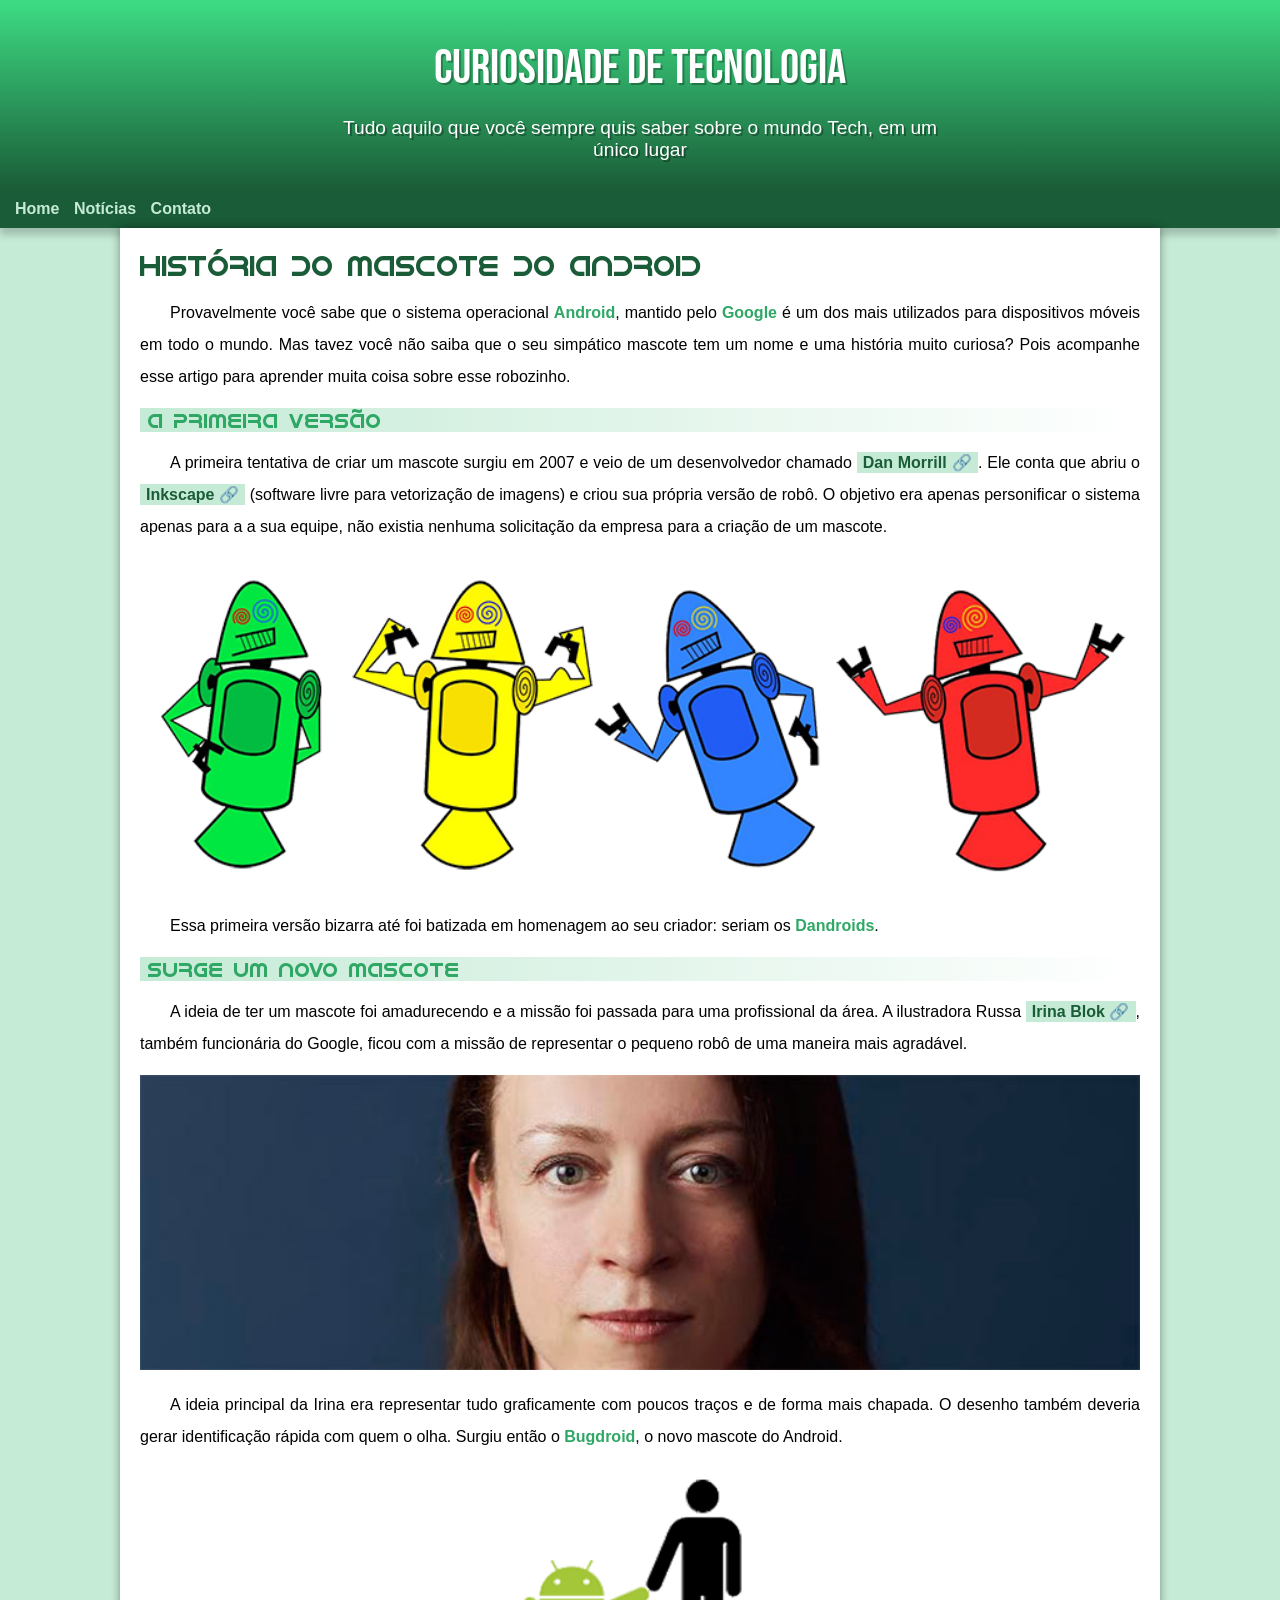
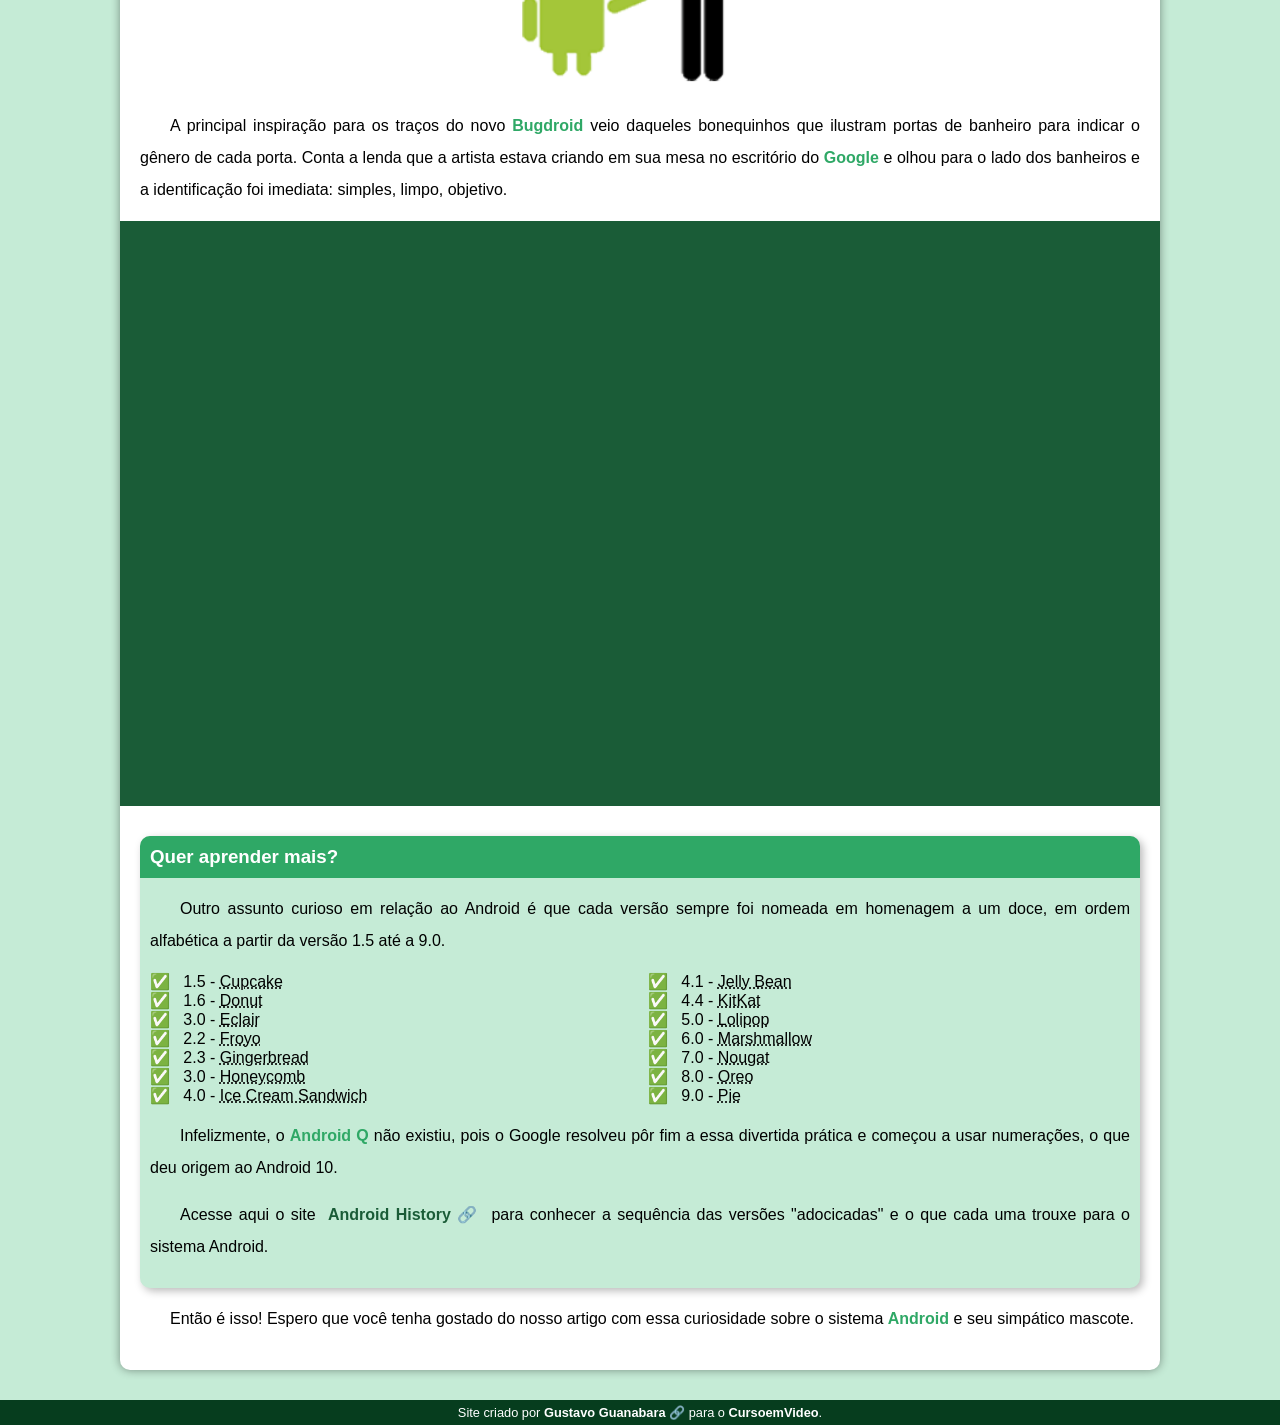
<file: index.html>
<!DOCTYPE html>
<html lang="pt-br">
<head>
    <meta charset="UTF-8">
    <meta name="viewport" content="width=device-width, initial-scale=1.0">
    <title>Como surgiu o mascote do Android?</title>
    <link rel="shortcut icon" href="imagens/favicon.ico" type="image/x-icon">
    <link rel="stylesheet" href="estilo/style.css">
</head>
<body>
    <header>
        <h1>Curiosidade de Tecnologia</h1>
        <p>Tudo aquilo que você sempre quis saber sobre o mundo Tech, em um único lugar</p>
    </header>
    <nav>
        <a href="#">Home</a>
        <a href="#">Notícias</a>
        <a href="#">Contato</a>
    </nav>
    <main>
        <article>
            <h1>História do Mascote do Android</h1>

            <p>Provavelmente você sabe que o sistema operacional <strong>Android</strong>, mantido pelo <strong>Google</strong> é um dos mais utilizados para dispositivos móveis em todo o mundo. Mas tavez você não saiba que o seu simpático mascote tem um nome e uma história muito curiosa? Pois acompanhe esse artigo para aprender muita coisa sobre esse robozinho.</p>

            <h2>A primeira versão</h2>

            <p>A primeira tentativa de criar um mascote surgiu em 2007 e veio de um desenvolvedor chamado <a href="https://androidcommunity.com/dan-morrill-shows-us-the-android-mascot-that-almost-was-20130103/" target="_blank" rel="external" class="externo" class="externo">Dan Morrill</a>. Ele conta que abriu o <a href="https://inkscape.org/pt-br/" target="_blank" rel="external" class="externo">Inkscape</a> (software livre para vetorização de imagens) e criou sua própria versão de robô. O objetivo era apenas personificar o sistema apenas para a a sua equipe, não existia nenhuma solicitação da empresa para a criação de um mascote.</p>

            <picture>
                <source media="(max-width: 670px)" srcset="imagens/dan-droids-pq.png">
                <img src="imagens/dan-droids.png" alt="Primeiro mascote do Android">
            </picture>

            <p>Essa primeira versão bizarra até foi batizada em homenagem ao seu criador: seriam os <strong>Dandroids</strong>.</p>

            <h2>Surge um novo mascote</h2>

            <p>A ideia de ter um mascote foi amadurecendo e a missão foi passada para uma profissional da área. A ilustradora Russa <a href="https://www.irinablok.com/android" target="_blank" rel="external" class="externo">Irina Blok</a>, também funcionária do Google, ficou com a missão de representar o pequeno robô de uma maneira mais agradável.</p>

            <picture>
                <source media="(max-width: 670px)" srcset="imagens/irina-blok-pq.jpg">
                <img src="imagens/irina-blok.jpg" alt="Irina blok, criadora do Bugdroid">
            </picture>

            <p>A ideia principal da Irina era representar tudo graficamente com poucos traços e de forma mais chapada. O desenho também deveria gerar identificação rápida com quem o olha. Surgiu então o <strong>Bugdroid</strong>, o novo mascote do Android.</p>

            <img src="imagens/bugdroid.png" class="pequena" alt="Bugdroid">

            <p>A principal inspiração para os traços do novo <strong>Bugdroid</strong> veio daqueles bonequinhos que ilustram portas de banheiro para indicar o gênero de cada porta. Conta a lenda que a artista estava criando em sua mesa no escritório do <strong>Google</strong> e olhou para o lado dos banheiros e a identificação foi imediata: simples, limpo, objetivo.</p>

            <div class="video">
                <iframe width="560" height="315" src="https://www.youtube.com/embed/l2UDgpLz20M?si=GKcBg4MHyPRa6Eqt" title="YouTube video player" frameborder="0" allow="accelerometer; autoplay; clipboard-write; encrypted-media; gyroscope; picture-in-picture; web-share" referrerpolicy="strict-origin-when-cross-origin" allowfullscreen></iframe>
            </div>
            
            <aside>
                <h3>Quer aprender mais?</h3>

                <p>Outro assunto curioso em relação ao Android é que cada versão sempre foi nomeada em homenagem a um doce, em ordem alfabética a partir da versão 1.5 até a 9.0.</p>

                <ul>
                    <li>
                        1.5 - <abbr title="Bolo de Copo">Cupcake</abbr>
                    </li>
                    <li>
                        1.6 - <abbr title="Rosquinha">Donut</abbr>
                    </li>
                    <li>
                        3.0 - <abbr title="Bomba">Eclair</abbr>
                    </li>
                    <li>
                        2.2 - <abbr title="Iorgute Congelado">Froyo</abbr>
                    </li>
                    <li>
                        2.3 - <abbr title="Biscoito de Gengibre">Gingerbread</abbr>
                    </li>
                    <li>
                        3.0 - <abbr title="Favo de Mel">Honeycomb</abbr>
                    </li>
                    <li>
                        4.0 - <abbr title="Sauduíche de sorvete">Ice Cream Sandwich</abbr>
                    </li>
                    <li>
                        4.1 - <abbr title="Jujuba">Jelly Bean</abbr>
                    </li>
                    <li>
                        4.4 - <abbr title="Kitkat">KitKat</abbr>
                    </li>
                    <li>
                        5.0 - <abbr title="Pirulito">Lolipop</abbr>
                    </li>
                    <li>
                        6.0 - <abbr title="Marshmallow">Marshmallow</abbr>
                    </li>
                    <li>
                        7.0 - <abbr title="Torrone">Nougat</abbr>
                    </li>
                    <li>
                        8.0 - <abbr title="Oreo">Oreo</abbr>
                    </li>
                    <li>
                        9.0 - <abbr title="Torta">Pie</abbr>
                    </li>
                </ul>

                <p>Infelizmente, o <strong>Android Q</strong> não existiu, pois o Google resolveu pôr fim a essa divertida prática e começou a usar numerações, o que deu origem ao Android 10.</p>

                <p>Acesse aqui o site <a href="https://www.android.com/intl/en_hk/what-is-android/" target="_blank" rel="external" class="externo">Android History</a> para conhecer a sequência das versões "adocicadas" e o que cada uma trouxe para o sistema Android.</p>
            </aside>
            

            <p>Então é isso! Espero que você tenha gostado do nosso artigo com essa curiosidade sobre o sistema <strong>Android</strong> e seu simpático mascote.</p>
        </article>
    </main>
    <footer>
        <p>Site criado por <a href="https://gustavoguanabara.github.io/" target="_blank" rel="external"class="externo">Gustavo Guanabara</a> para o <a href="https://www.cursoemvideo.com/">CursoemVideo</a>.</p>
    </footer>
</body>
</html>
</file>
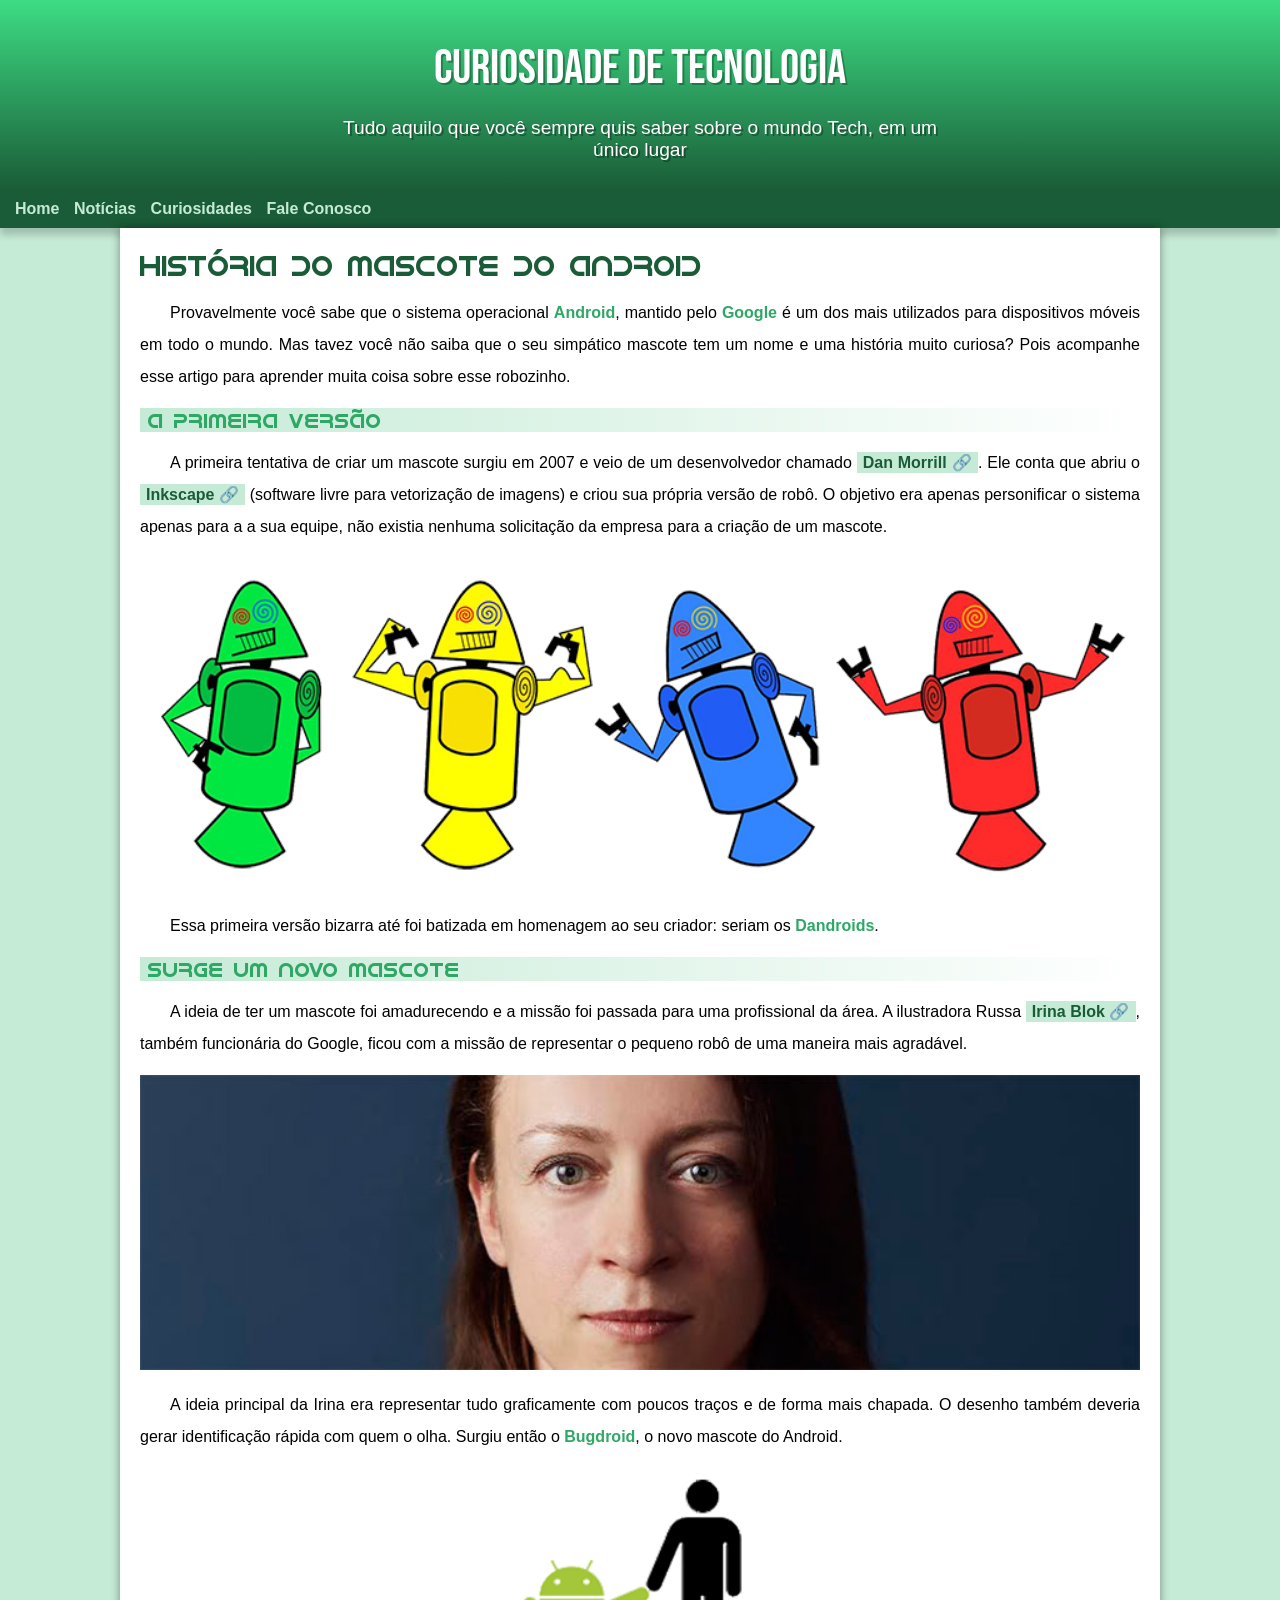
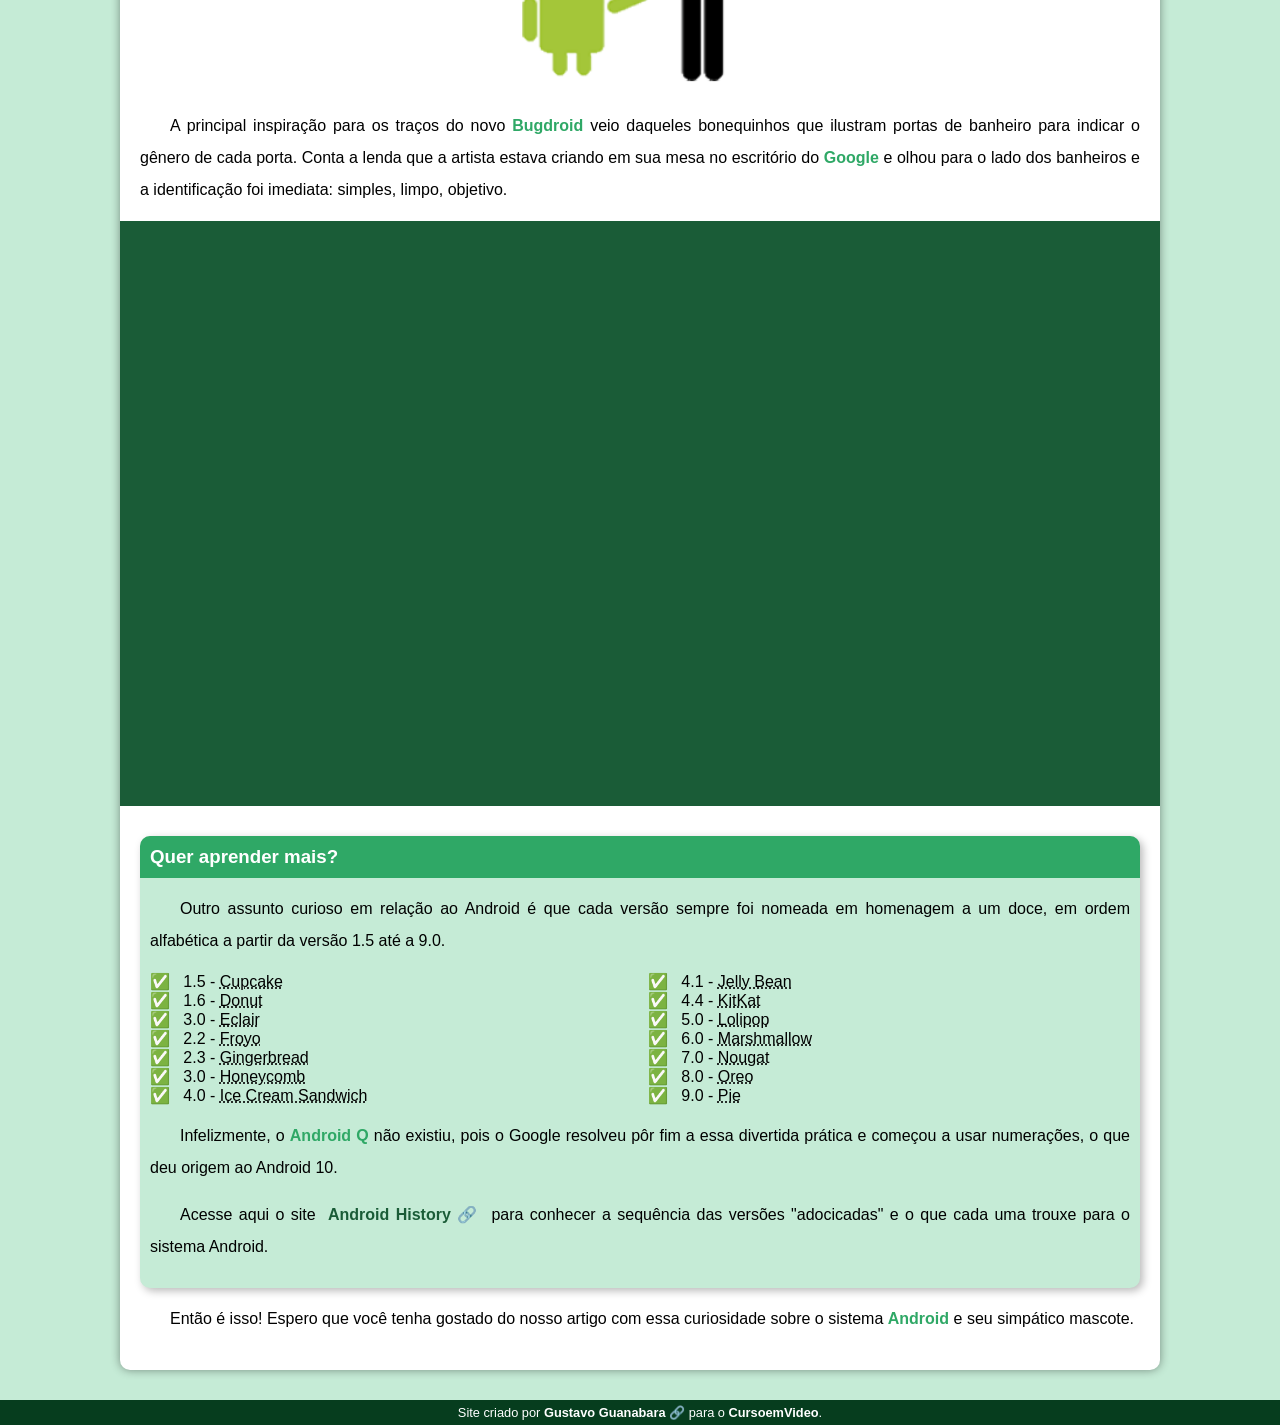
<file: android.html>
<!DOCTYPE html>
<html lang="pt-br">
<head>
    <meta charset="UTF-8">
    <meta name="viewport" content="width=device-width, initial-scale=1.0">
    <title>Como surgiu o mascote do Android?</title>
    <link rel="shortcut icon" href="imagens/favicon.ico" type="image/x-icon">
    <link rel="stylesheet" href="estilo/style.css">
</head>
<body>
    <header>
        <h1>Curiosidade de Tecnologia</h1>
        <p>Tudo aquilo que você sempre quis saber sobre o mundo Tech, em um único lugar</p>
    </header>
    <nav>
        <a href="#">Home</a>
        <a href="#">Notícias</a>
        <a href="#">Curiosidades</a>
        <a href="#">Fale Conosco</a>
    </nav>
    <main>
        <article>
            <h1>História do Mascote do Android</h1>

            <p>Provavelmente você sabe que o sistema operacional <strong>Android</strong>, mantido pelo <strong>Google</strong> é um dos mais utilizados para dispositivos móveis em todo o mundo. Mas tavez você não saiba que o seu simpático mascote tem um nome e uma história muito curiosa? Pois acompanhe esse artigo para aprender muita coisa sobre esse robozinho.</p>

            <h2>A primeira versão</h2>

            <p>A primeira tentativa de criar um mascote surgiu em 2007 e veio de um desenvolvedor chamado <a href="https://androidcommunity.com/dan-morrill-shows-us-the-android-mascot-that-almost-was-20130103/" target="_blank" rel="external" class="externo" class="externo">Dan Morrill</a>. Ele conta que abriu o <a href="https://inkscape.org/pt-br/" target="_blank" rel="external" class="externo">Inkscape</a> (software livre para vetorização de imagens) e criou sua própria versão de robô. O objetivo era apenas personificar o sistema apenas para a a sua equipe, não existia nenhuma solicitação da empresa para a criação de um mascote.</p>

            <picture>
                <source media="(max-width: 670px)" srcset="imagens/dan-droids-pq.png">
                <img src="imagens/dan-droids.png" alt="Primeiro mascote do Android">
            </picture>

            <p>Essa primeira versão bizarra até foi batizada em homenagem ao seu criador: seriam os <strong>Dandroids</strong>.</p>

            <h2>Surge um novo mascote</h2>

            <p>A ideia de ter um mascote foi amadurecendo e a missão foi passada para uma profissional da área. A ilustradora Russa <a href="https://www.irinablok.com/android" target="_blank" rel="external" class="externo">Irina Blok</a>, também funcionária do Google, ficou com a missão de representar o pequeno robô de uma maneira mais agradável.</p>

            <picture>
                <source media="(max-width: 670px)" srcset="imagens/irina-blok-pq.jpg">
                <img src="imagens/irina-blok.jpg" alt="Irina blok, criadora do Bugdroid">
            </picture>

            <p>A ideia principal da Irina era representar tudo graficamente com poucos traços e de forma mais chapada. O desenho também deveria gerar identificação rápida com quem o olha. Surgiu então o <strong>Bugdroid</strong>, o novo mascote do Android.</p>

            <img src="imagens/bugdroid.png" class="pequena" alt="Bugdroid">

            <p>A principal inspiração para os traços do novo <strong>Bugdroid</strong> veio daqueles bonequinhos que ilustram portas de banheiro para indicar o gênero de cada porta. Conta a lenda que a artista estava criando em sua mesa no escritório do <strong>Google</strong> e olhou para o lado dos banheiros e a identificação foi imediata: simples, limpo, objetivo.</p>

            <div class="video">
                <iframe width="560" height="315" src="https://www.youtube.com/embed/l2UDgpLz20M?si=GKcBg4MHyPRa6Eqt" title="YouTube video player" frameborder="0" allow="accelerometer; autoplay; clipboard-write; encrypted-media; gyroscope; picture-in-picture; web-share" referrerpolicy="strict-origin-when-cross-origin" allowfullscreen></iframe>
            </div>
            
            <aside>
                <h3>Quer aprender mais?</h3>

                <p>Outro assunto curioso em relação ao Android é que cada versão sempre foi nomeada em homenagem a um doce, em ordem alfabética a partir da versão 1.5 até a 9.0.</p>

                <ul>
                    <li>
                        1.5 - <abbr title="Bolo de Copo">Cupcake</abbr>
                    </li>
                    <li>
                        1.6 - <abbr title="Rosquinha">Donut</abbr>
                    </li>
                    <li>
                        3.0 - <abbr title="Bomba">Eclair</abbr>
                    </li>
                    <li>
                        2.2 - <abbr title="Iorgute Congelado">Froyo</abbr>
                    </li>
                    <li>
                        2.3 - <abbr title="Biscoito de Gengibre">Gingerbread</abbr>
                    </li>
                    <li>
                        3.0 - <abbr title="Favo de Mel">Honeycomb</abbr>
                    </li>
                    <li>
                        4.0 - <abbr title="Sauduíche de sorvete">Ice Cream Sandwich</abbr>
                    </li>
                    <li>
                        4.1 - <abbr title="Jujuba">Jelly Bean</abbr>
                    </li>
                    <li>
                        4.4 - <abbr title="Kitkat">KitKat</abbr>
                    </li>
                    <li>
                        5.0 - <abbr title="Pirulito">Lolipop</abbr>
                    </li>
                    <li>
                        6.0 - <abbr title="Marshmallow">Marshmallow</abbr>
                    </li>
                    <li>
                        7.0 - <abbr title="Torrone">Nougat</abbr>
                    </li>
                    <li>
                        8.0 - <abbr title="Oreo">Oreo</abbr>
                    </li>
                    <li>
                        9.0 - <abbr title="Torta">Pie</abbr>
                    </li>
                </ul>

                <p>Infelizmente, o <strong>Android Q</strong> não existiu, pois o Google resolveu pôr fim a essa divertida prática e começou a usar numerações, o que deu origem ao Android 10.</p>

                <p>Acesse aqui o site <a href="https://www.android.com/intl/en_hk/what-is-android/" target="_blank" rel="external" class="externo">Android History</a> para conhecer a sequência das versões "adocicadas" e o que cada uma trouxe para o sistema Android.</p>
            </aside>
            

            <p>Então é isso! Espero que você tenha gostado do nosso artigo com essa curiosidade sobre o sistema <strong>Android</strong> e seu simpático mascote.</p>
        </article>
    </main>
    <footer>
        <p>Site criado por <a href="https://gustavoguanabara.github.io/" target="_blank" rel="external"class="externo">Gustavo Guanabara</a> para o <a href="https://www.cursoemvideo.com/">CursoemVideo</a>.</p>
    </footer>
</body>
</html>
</file>
<file: estilo/style.css>
@charset "UTF-8";
@import url('https://fonts.googleapis.com/css2?family=Bebas+Neue&display=swap');

@font-face {
    font-family: 'Android';
    src: url('https://luisfelipe7215.github.io/projeto-android/fontes/idroid.otf') format('opentype');
    font-weight: normal;

}


:root{
    --cor1:#C5EBD6;
    --cor2:#83E1AD;
    --cor3:#3DDC84;
    --cor4:#2FA866;
    --cor5:#1A5C37;
    --cor6:#063D1E;

    --fonte-padrao: Arial, Verdana, Helvetica, sans-serif;
    --fonte-destaque: 'Bebas Neue', cursive;
    --fonte-android: 'Android', cursive;
}

*{
    margin: 0px;
    padding: 0px;
}

body{
    background-color:var(--cor1);
    font-family: var(--fonte-padrao);
}

a.externo::after{
    content: '\00A0🔗';
}

header{
    background-image: linear-gradient(to bottom, var(--cor3), var(--cor5));
    min-height: 150px;
    text-align: center;
    padding-top: 40px;
}

header > h1{
    color: white;
    font-family: var(--fonte-destaque);
    font-size: 3em;
    font-weight: normal;
    margin-bottom: 20px;
    text-shadow: 2px 2px 0px rgba(0, 0, 0, 0.274);
}

header > p{
    font-family: var(--fonte-padrao);
    font-size: 1.2em;
    color: white;
    max-width: 600px;
    padding-right: 10px;
    padding-left: 10px;
    margin: auto;
    padding-bottom: 20px;
    text-shadow: 2px 2px 0px rgba(0, 0, 0, 0.322);
}

nav{
    background-color: var(--cor5);
    padding: 10px;
    box-shadow: 0px 7px 7px rgba(0, 0, 0, 0.192);;
}

nav > a{
    color: var(--cor1);
    padding: 5px;
    border-radius: 5px;
    text-decoration: none;
    font-weight: bold;
    transition-duration: 0.5s;
}

nav > a:hover{
    padding: 10px;
    background-color: var(--cor3);
    color: var(--cor5);
}

main{
    min-width: 300px;
    max-width: 1000px;
    margin: auto;
    margin-bottom: 30px;
    padding: 20px;
    background-color: white;
    box-shadow: 0px 0px 10px rgba(0, 0, 0, 0.404);
    border-bottom-left-radius: 10px;
    border-bottom-right-radius: 10px;
}

main h1{
    color: var(--cor5);
    font-family: var(--fonte-android);
    font-weight: normal;
    font-size: 1.8em;
}

main h2{
    font-family: var(--fonte-android);
    color: var(--cor4);
    font-size: 1.3em;
    font-weight: normal;
    background-image: linear-gradient(to right, var(--cor1), transparent);
    text-indent: 8px;
}

main p{
    margin: 15px 0px;
    text-align: justify;
    text-indent: 30px;
    font-size: 1em;
    line-height: 2em;
}

main strong{
    color: var(--cor4);
    font-weight: bold;
}

main a{
    text-decoration: none;
    font-weight: bold;
    color: var(--cor5);
    background-color: var(--cor1);
    padding: 2px 6px;
}

main a:hover{
    text-decoration: underline;
    color: var(--cor4);
}

main img{
    width: 100%;
}

main img.pequena{
    max-width: 350px;
    display: block;
    margin: auto;
}

div.video{
    background-color: var(--cor5);
    margin: 0px -20px 30px -20px;
    padding: 20px;
    padding-bottom: 56.5%;
    position: relative;
}

div.video > iframe{
    position: absolute;
    top: 5%;
    left: 5%;
    width: 90%;
    height: 90%;
}

aside{
    background-color: var(--cor1);
    padding: 10px;
    border-radius: 10px;
    box-shadow: 3px 3px 8px rgba(0, 0, 0, 0.274);
}

aside > h3{
    background-color: var(--cor4);
    color: white;
    padding: 10px;
    margin: -10px -10px 0px -10px;
    border-radius: 10px 10px 0px 0px;
}

aside > ul{
    list-style: '\2705\00A0\00A0';
    list-style-position: inside;
    columns: 2;
}

footer{
    background-color: var(--cor6);
    color: white;
    text-align: center;
    font-size: 0.8em;
    padding: 5px;
}

footer  a{
    color: white;
    font-weight: bolder;
    text-decoration: none;
}

footer a:hover{
    text-decoration: underline;
    color: var(--cor1);
}
</file>
